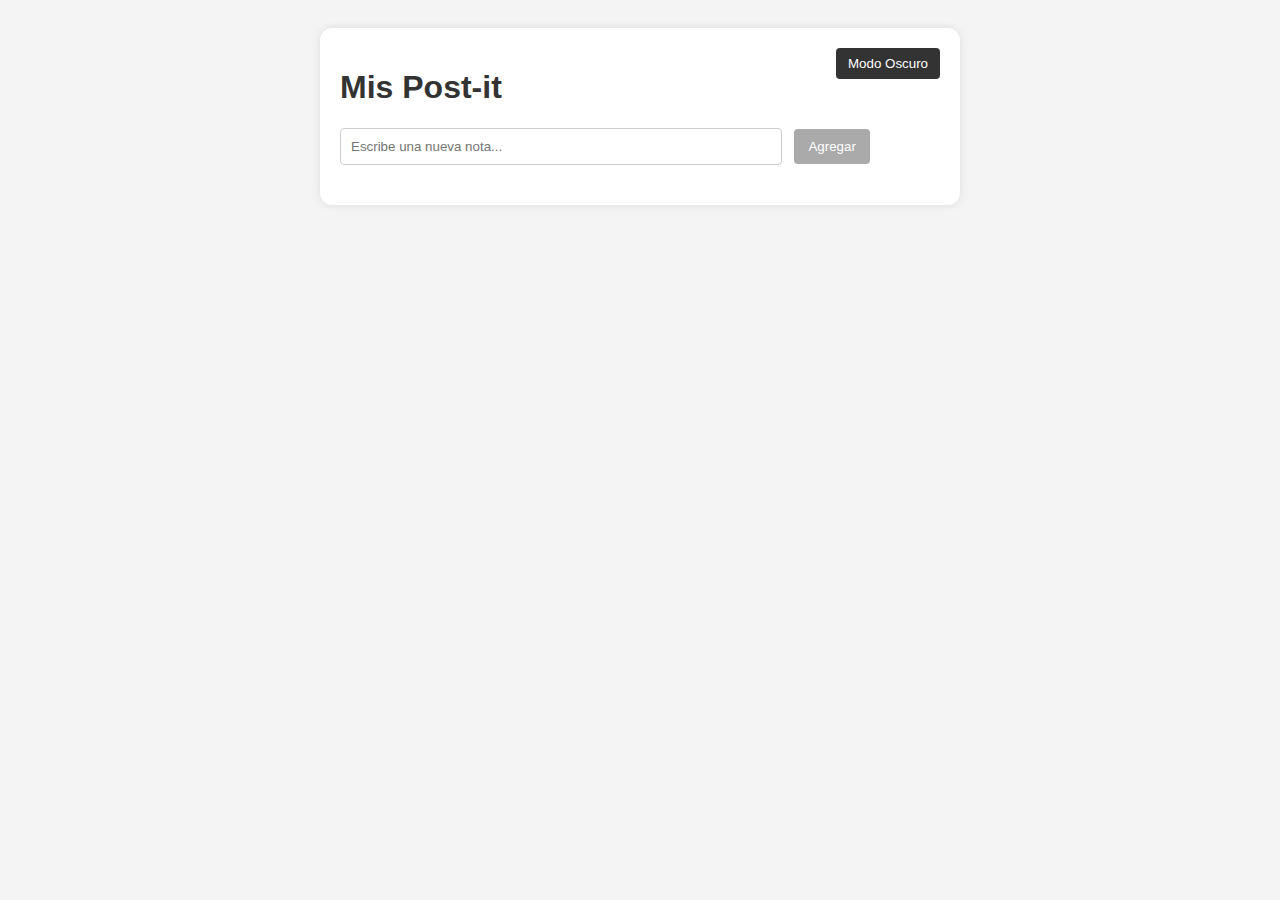
<file: parcial semana 6 DOM/index.html>
<!DOCTYPE html>
<html lang="es">
<head>
    <meta charset="UTF-8">
    <title>Taller de Post-it</title>
    <link rel="stylesheet" href="style.css">
</head>
<body>

    <div id="app-container">
        <button id="toggle-theme-button">Modo Oscuro</button>
        <h1>Mis Post-it</h1>
        <div>
            <input type="text" id="new-note-input" placeholder="Escribe una nueva nota...">
            <button id="add-note-button" disabled>Agregar</button>
        </div>

        <div id="notes-container"></div>
    </div>

    <script src="script.js"></script>
</body>
</html>
</file>
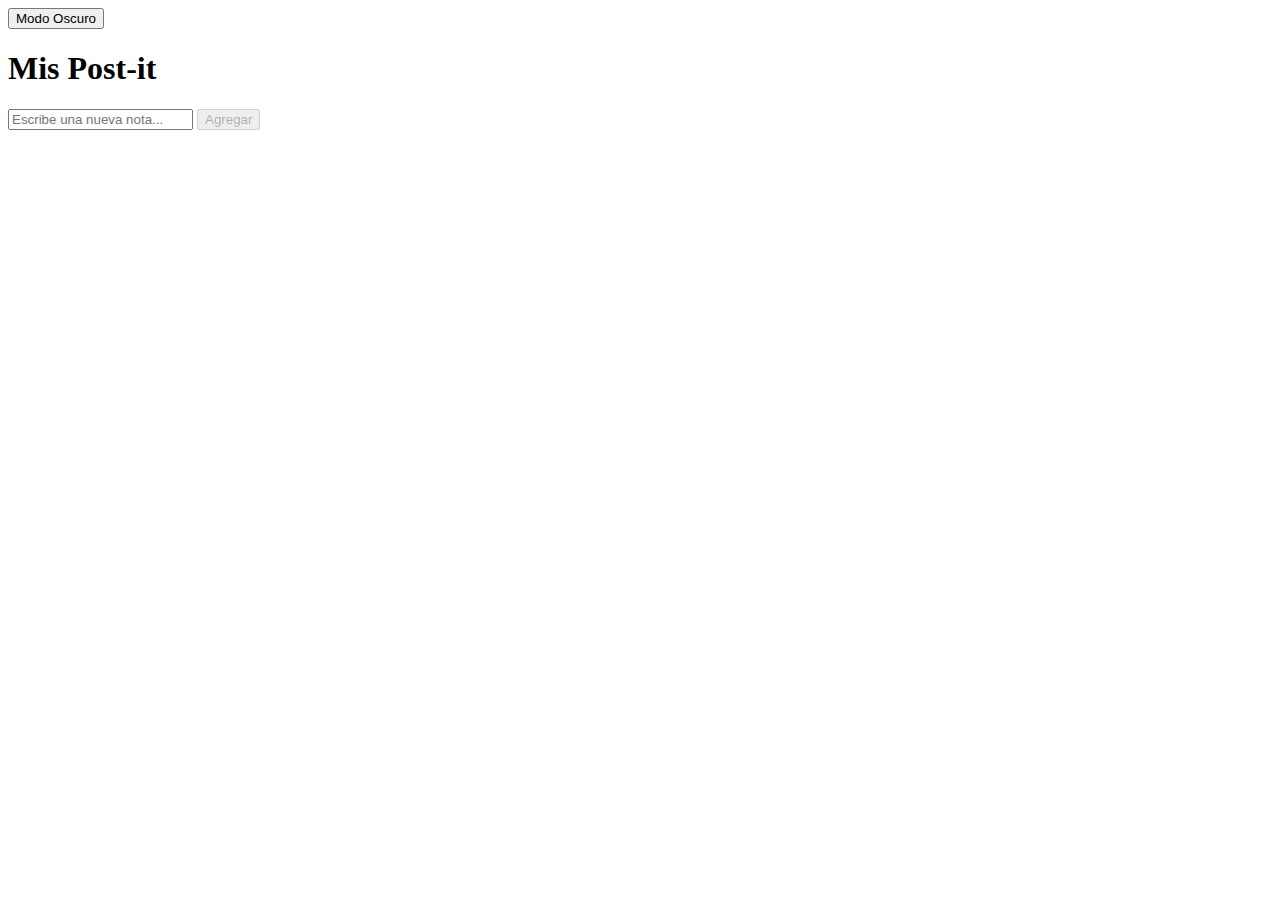
<file: parcial semana 6 DOM/Post-it-Workshop/index.html>
<!DOCTYPE html>
<html lang="es">
<head>
    <meta charset="UTF-8">
    <title>Taller de Post-it</title>
    <link rel="stylesheet" href="">
</head>
<body>

    <div id="app-container">
        <button id="toggle-theme-button">Modo Oscuro</button>
        <h1>Mis Post-it</h1>
        <div>
            <input type="text" id="new-note-input" placeholder="Escribe una nueva nota...">
            <button id="add-note-button" disabled>Agregar</button>
        </div>

        <div id="notes-container"></div>
    </div>

    <script src=""></script>
</body>
</html>
</file>
<file: parcial semana 6 DOM/style.css>
body { 
    font-family: sans-serif; 
    padding: 20px; 
    background-color: #f4f4f4; 
    color: #333; 
    transition: background-color 0.5s, color 0.5s; 
}
.dark-mode { 
    background-color: #121212; 
    color: #ffffff; 
}

#app-container { 
    max-width: 600px; 
    margin: auto; 
    background: white; 
    padding: 20px; 
    border-radius: 12px; 
    box-shadow: 0 0 10px rgba(0,0,0,0.1); 
    transition: background-color 0.5s, color 0.5s; 
}
.dark-mode #app-container { 
    background-color: #1e1e1e; 
}

#new-note-input { 
    width: 70%; 
    padding: 10px; 
    border: 1px solid #ccc; 
    border-radius: 4px; 
}
.dark-mode #new-note-input {
    background-color: #2a2a2a;
    color: white;
    border: 1px solid #555;
}

#add-note-button { 
    padding: 10px 14px; 
    border: none; 
    background-color: #007bff; 
    color: white; 
    border-radius: 4px; 
    cursor: pointer; 
    margin-left: 8px;
}
#add-note-button:disabled { 
    background-color: #aaa; 
    cursor: not-allowed; 
}

#notes-container { 
    margin-top: 20px; 
    display: flex; 
    flex-wrap: wrap; 
    gap: 10px; 
    justify-content: flex-start;
}

.note { 
    padding: 15px; 
    border-radius: 6px; 
    box-shadow: 0 2px 4px rgba(0,0,0,0.1); 
    position: relative; 
    width: 180px; 
    height: 150px; 
    transition: box-shadow 0.3s; 
    word-wrap: break-word;
}
.note:hover { 
    box-shadow: 0 0 15px rgba(0,0,0,0.3); 
} 

.delete-btn { 
    position: absolute; 
    top: 5px; 
    right: 5px; 
    font-size: 1.2rem; 
    cursor: pointer; 
    color: #dc3545; 
}

.note-yellow { background-color: #fff9c4; }
.note-blue { background-color: #bbdefb; }
.note-pink { background-color: #f8bbd0; }
.note-green { background-color: #c8e6c9; }
.note-purple { background-color: #e1bee7; }


.dark-mode .note-yellow { background-color: #827717; color: white; }
.dark-mode .note-blue { background-color: #1565c0; color: white; }
.dark-mode .note-pink { background-color: #880e4f; color: white; }
.dark-mode .note-green { background-color: #2e7d32; color: white; }
.dark-mode .note-purple { background-color: #4a148c; color: white; }

#toggle-theme-button { 
    padding: 8px 12px; 
    border: none; 
    background-color: #333; 
    color: white; 
    border-radius: 4px; 
    cursor: pointer; 
    float: right; 
}
.dark-mode #toggle-theme-button {
    background-color: #ddd;
    color: #000;
}

.note.editing {
    padding: 0;
}
.note textarea {
    width: 100%;
    height: 100%;
    border: none;
    outline: none;
    background-color: transparent;
    font-family: inherit;
    font-size: inherit;
    resize: none;
    padding: 15px;
    color: inherit;
}
</file>
